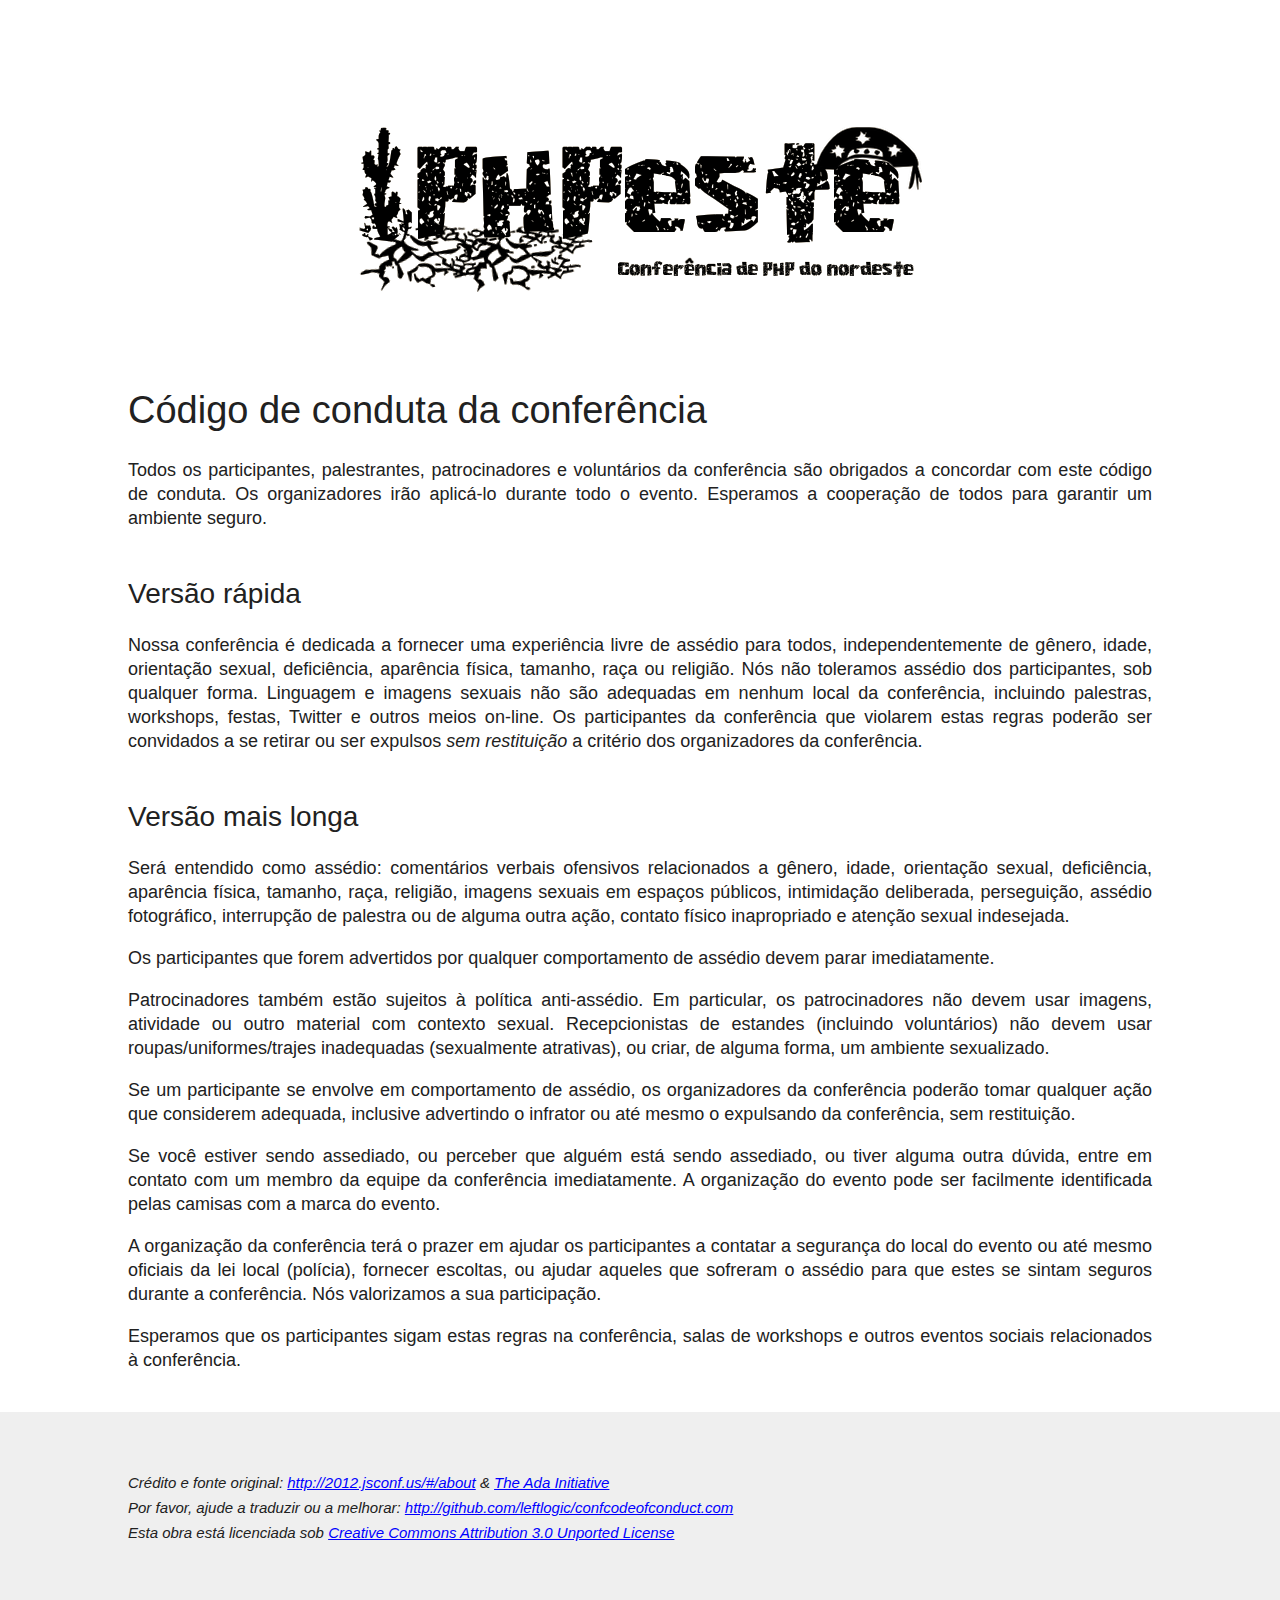
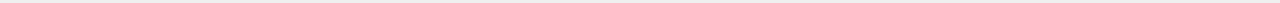
<file: code.html>
<!DOCTYPE html>
<html>
<head>
<meta charset="utf8">
<title>Código de conduta da conferência</title>
<style>
* {
  font-family: 'helvetica neue', arial, helvetica;
  font-weight: 200;
}

html {
  background: #efefef;
}

body {
  background: white;
  color: #212121;
  margin: 0;
  padding-top: 60px;
}

p, h1, h2 {
  max-width: 80%;
  margin-left: auto;
  margin-right: auto;
}

h1 {
  font-size: 38px;
}

h2 {
  font-size: 28px;
  margin-top: 48px;
}

p {
  line-height: 24px;
  font-size: 18px;
  text-align: justify;
}

a {
  color: blue;
}

em {
  font-weight: 400;
}

.footer {
  padding: 40px 0;
  background: #efefef;
  margin: 0;
  margin-top: 40px;
  max-width: 100%;
}

.footer p {
  text-align: left;
}
</style>
</head>
<body>
<div style="text-align:center">
    <img src="img/phpeste.png" alt="PHPESTE Identidade visual">    
</div>

<h1>Código de conduta da conferência</h1>

<p>Todos os participantes, palestrantes, patrocinadores e voluntários da conferência são obrigados a concordar com este código de conduta.
Os organizadores irão aplicá-lo durante todo o evento. Esperamos a cooperação de todos para garantir um ambiente seguro.</p>

<h2>Versão rápida</h2>

<p>Nossa conferência é dedicada a fornecer uma experiência livre de assédio para todos, independentemente de gênero, idade, orientação sexual, deficiência, aparência física, tamanho, raça ou religião. Nós não toleramos assédio dos participantes, sob qualquer forma. Linguagem e imagens sexuais não são adequadas em nenhum local da conferência, incluindo palestras, workshops, festas, Twitter e outros meios on-line. Os participantes da conferência que violarem estas regras poderão ser convidados a se retirar ou ser expulsos <em>sem restituição</em> a critério dos organizadores da conferência.</p>

<h2>Versão mais longa</h2>

<p>Será entendido como assédio: comentários verbais ofensivos relacionados a gênero, idade, orientação sexual, deficiência, aparência física, tamanho, raça, religião, imagens sexuais em espaços públicos, intimidação deliberada, perseguição, assédio fotográfico, interrupção de palestra ou de alguma outra ação, contato físico inapropriado e atenção sexual indesejada.</p>

<p>Os participantes que forem advertidos por qualquer comportamento de assédio devem parar imediatamente.</p>

<p>Patrocinadores também estão sujeitos à política anti-assédio. Em particular, os patrocinadores não devem usar imagens, atividade ou outro material com contexto sexual. Recepcionistas de estandes (incluindo voluntários) não devem usar roupas/uniformes/trajes inadequadas (sexualmente atrativas), ou criar, de alguma forma, um ambiente sexualizado.</p>

<p>Se um participante se envolve em comportamento de assédio, os organizadores da conferência poderão tomar qualquer ação que considerem adequada, inclusive advertindo o infrator ou até mesmo o expulsando da conferência, sem restituição.</p>

<p>Se você estiver sendo assediado, ou perceber que alguém está sendo assediado, ou tiver alguma outra dúvida, entre em contato com um membro da equipe da conferência imediatamente. A organização do evento pode ser facilmente identificada pelas camisas com a marca do evento.</p>

<p>A organização da conferência terá o prazer em ajudar os participantes a contatar a segurança do local do evento ou até mesmo oficiais da lei local (polícia), fornecer escoltas, ou ajudar aqueles que sofreram o assédio para que estes se sintam seguros durante a conferência. Nós valorizamos a sua participação.</p>

<p>Esperamos que os participantes sigam estas regras na conferência, salas de workshops e outros eventos sociais relacionados à conferência.</p>

<div class="footer">
<p><small><em>Crédito e fonte original: <a href="http://2012.jsconf.us/#/about">http://2012.jsconf.us/#/about</a> &amp; <a href="http://geekfeminism.wikia.com/wiki/Conference_anti-harassment/Policy">The Ada Initiative</a><br>

Por favor, ajude a traduzir ou a melhorar: <a href="https://github.com/leftlogic/confcodeofconduct.com">http://github.com/leftlogic/confcodeofconduct.com</a><br>

Esta obra está licenciada sob <a rel="license" href="http://creativecommons.org/licenses/by/3.0/deed.en_US">Creative Commons Attribution 3.0 Unported License</a></em></small>

</p>
</div>
</file>
